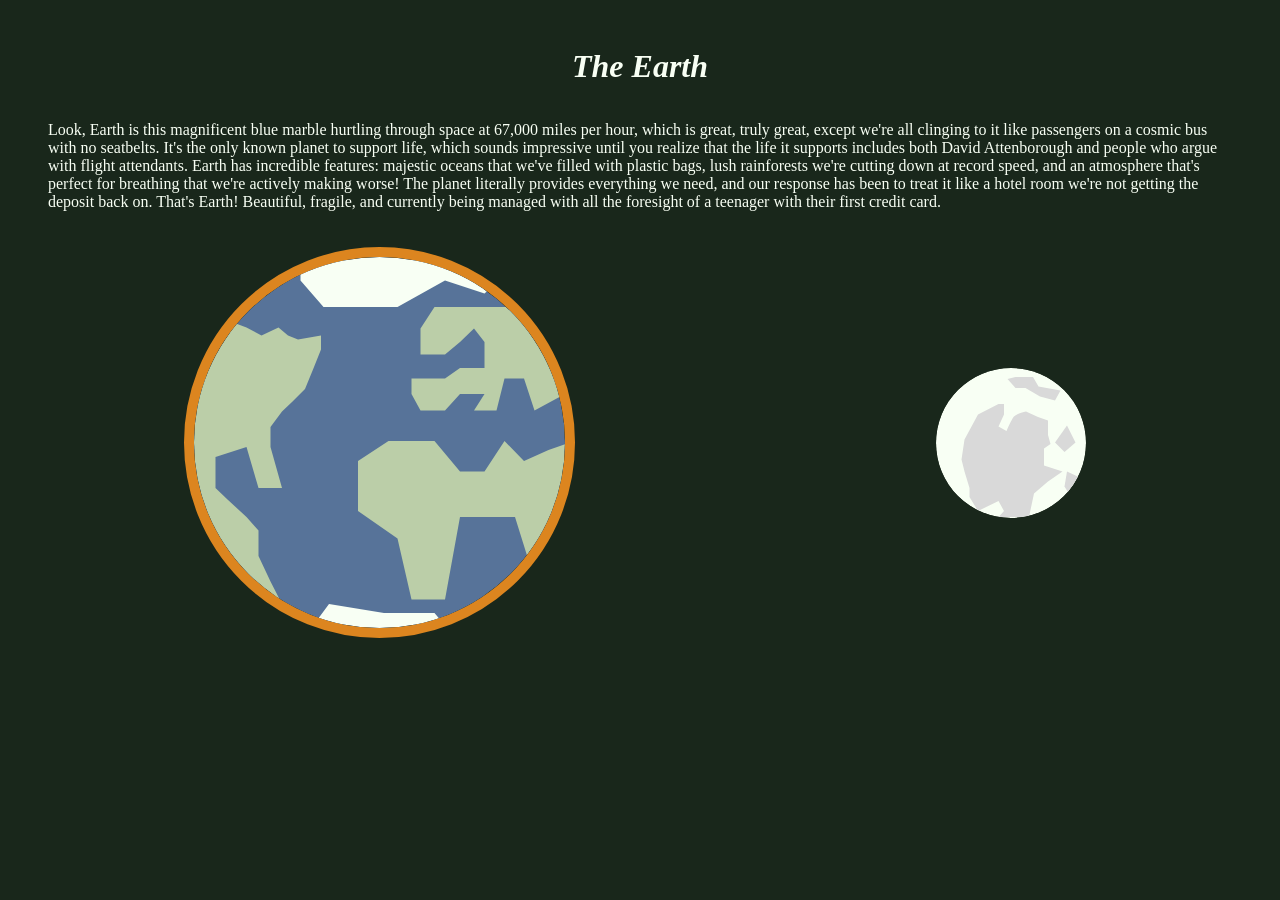
<file: index.html>
<!DOCTYPE html>
<html lang="en">
  <head>
    <meta charset="UTF-8">
    <meta name="viewport" content="width=device-width, initial-scale=1.0">
    <title>Homepage</title>

    <link rel="preconnect" href="https://fonts.googleapis.com">
    <link rel="preconnect" href="https://fonts.gstatic.com" crossorigin>
    <link href="https://fonts.googleapis.com/css2?family=Playfair+Display:ital,wght@0,400..900;1,400..900&display=swap" rel="stylesheet">
    <link rel="stylesheet" href="screen.css">
  </head>
  <body>
    <div>
    <h1 class="Playfair centered"><i>The Earth</i></h1>
    </div>
    <div>
      <!-- I used claude with the following prompt: Write a description for the earth, and a separate description for the moon of equal lengths that both are in the style of news personality john oliver. Asking it to shorten it's writing 2 times-->
    <p class="Playfair">Look, Earth is this magnificent blue marble hurtling through space at 67,000 miles per hour, which is great, truly great, except we're all clinging to it like passengers on a cosmic bus with no seatbelts. It's the only known planet to support life, which sounds impressive until you realize that the life it supports includes both David Attenborough and people who argue with flight attendants. Earth has incredible features: majestic oceans that we've filled with plastic bags, lush rainforests we're cutting down at record speed, and an atmosphere that's perfect for breathing that we're actively making worse! The planet literally provides everything we need, and our response has been to treat it like a hotel room we're not getting the deposit back on. That's Earth! Beautiful, fragile, and currently being managed with all the foresight of a teenager with their first credit card.</p>
    </div>
    <div class="centered">
    <a href="index.html">
    <img src="/images/Earth.svg" alt="Earth" class="active">
    </a>
    <a href="about.html">
    <img src="/images/TheMoon.svg" alt="Moon" class="inactive">
    </a>
    </div>
  </body>
</html>
</file>
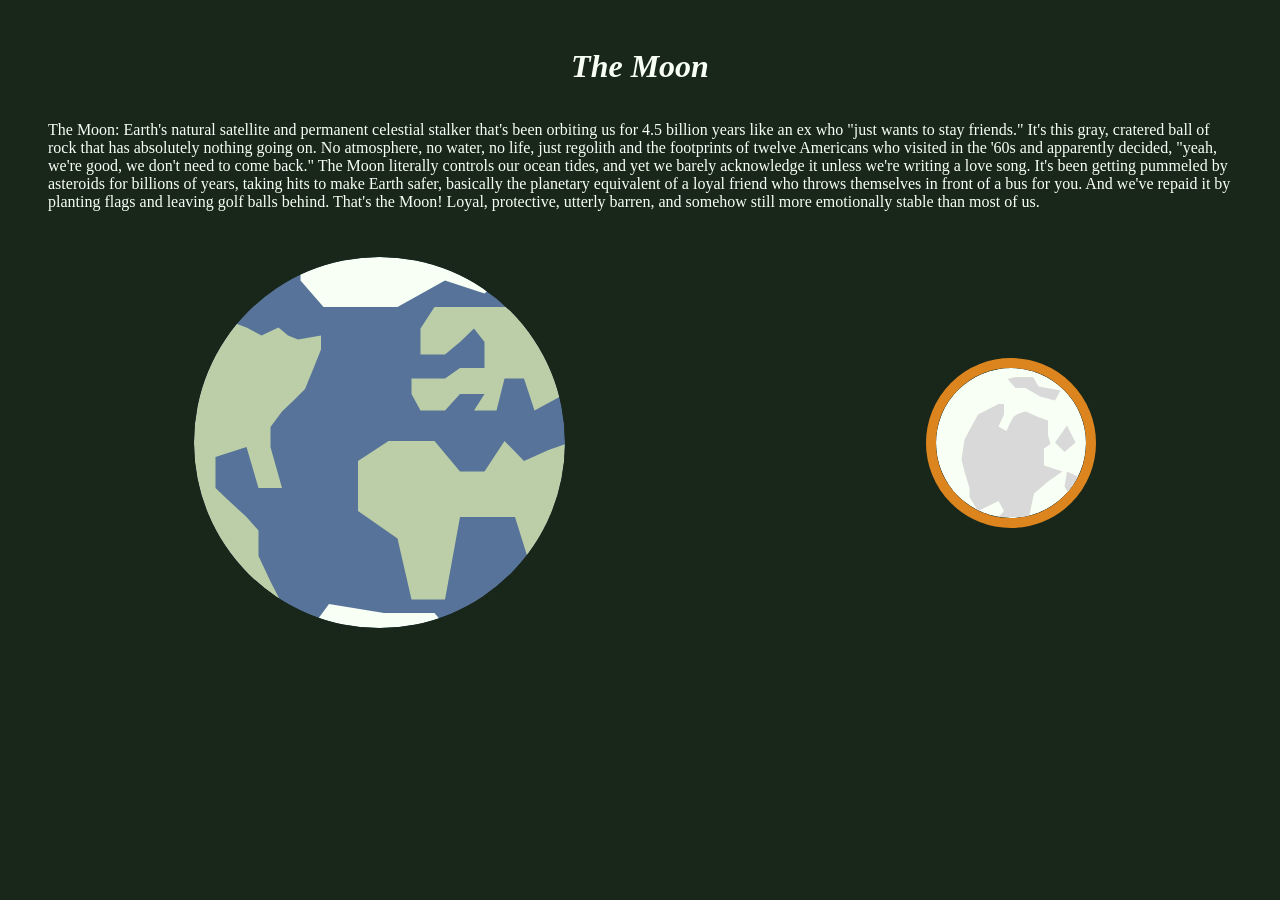
<file: about.html>
<!DOCTYPE html>
<html lang="en">
  <head>
    <meta charset="UTF-8">
    <meta name="viewport" content="width=device-width, initial-scale=1.0">
    <title>Homepage</title>

    <link rel="preconnect" href="https://fonts.googleapis.com">
    <link rel="preconnect" href="https://fonts.gstatic.com" crossorigin>
    <link href="https://fonts.googleapis.com/css2?family=Playfair+Display:ital,wght@0,400..900;1,400..900&display=swap" rel="stylesheet">
    <link rel="stylesheet" href="screen.css">
  </head>
  <body>
    <div>
    <h1 class="Playfair centered"><i>The Moon</i></h1>
    </div>
    <div>
      <!-- I used claude with the following prompt: Write a description for the earth, and a separate description for the moon of equal lengths that both are in the style of news personality john oliver. Asking it to shorten it's writing 2 times-->
    <p class="Playfair">The Moon: Earth's natural satellite and permanent celestial stalker that's been orbiting us for 4.5 billion years like an ex who "just wants to stay friends." It's this gray, cratered ball of rock that has absolutely nothing going on. No atmosphere, no water, no life, just regolith and the footprints of twelve Americans who visited in the '60s and apparently decided, "yeah, we're good, we don't need to come back." The Moon literally controls our ocean tides, and yet we barely acknowledge it unless we're writing a love song. It's been getting pummeled by asteroids for billions of years, taking hits to make Earth safer, basically the planetary equivalent of a loyal friend who throws themselves in front of a bus for you. And we've repaid it by planting flags and leaving golf balls behind. That's the Moon! Loyal, protective, utterly barren, and somehow still more emotionally stable than most of us.
    </div>
    <div class="centered">
    <a href="index.html">
    <img src="/images/Earth.svg" alt="Earth" class="inactive">
    </a>
    <a href="about.html">
    <img src="/images/TheMoon.svg" alt="Moon" class="active">
    </a>
    </div>
  </body>
</html>
</file>
<file: screen.css>
/* Add screen styles below */


.playfair {
  font-family: "Playfair Display", serif;
  font-optical-sizing: auto;
  font-style: normal;
}
.centered {

    margin: auto;
}
h1{
    padding-top: 20px;
}
.active {
    box-sizing: border-box;
    -moz-box-sizing: border-box;
    -webkit-box-sizing: border-box;
    font-weight: bold;
    border: 10px solid #DC851F;
    border-radius: 50%;
}
.inactive {
    box-sizing: border-box;
    -moz-box-sizing: border-box;
    -webkit-box-sizing: border-box;
    border: 10px solid #f8fff400;
    border-radius: 50%;
}
body {
    background-color: #19271B;
    color: #F8FFF4;
}
div {
    display: flex;
    align-items: center;
    justify-items: center;
    padding-top: 20px;
}
p{
    margin-left: 40px;
    margin-right: 40px;
}
a {
    display: block;
    margin:auto;
}
</file>
